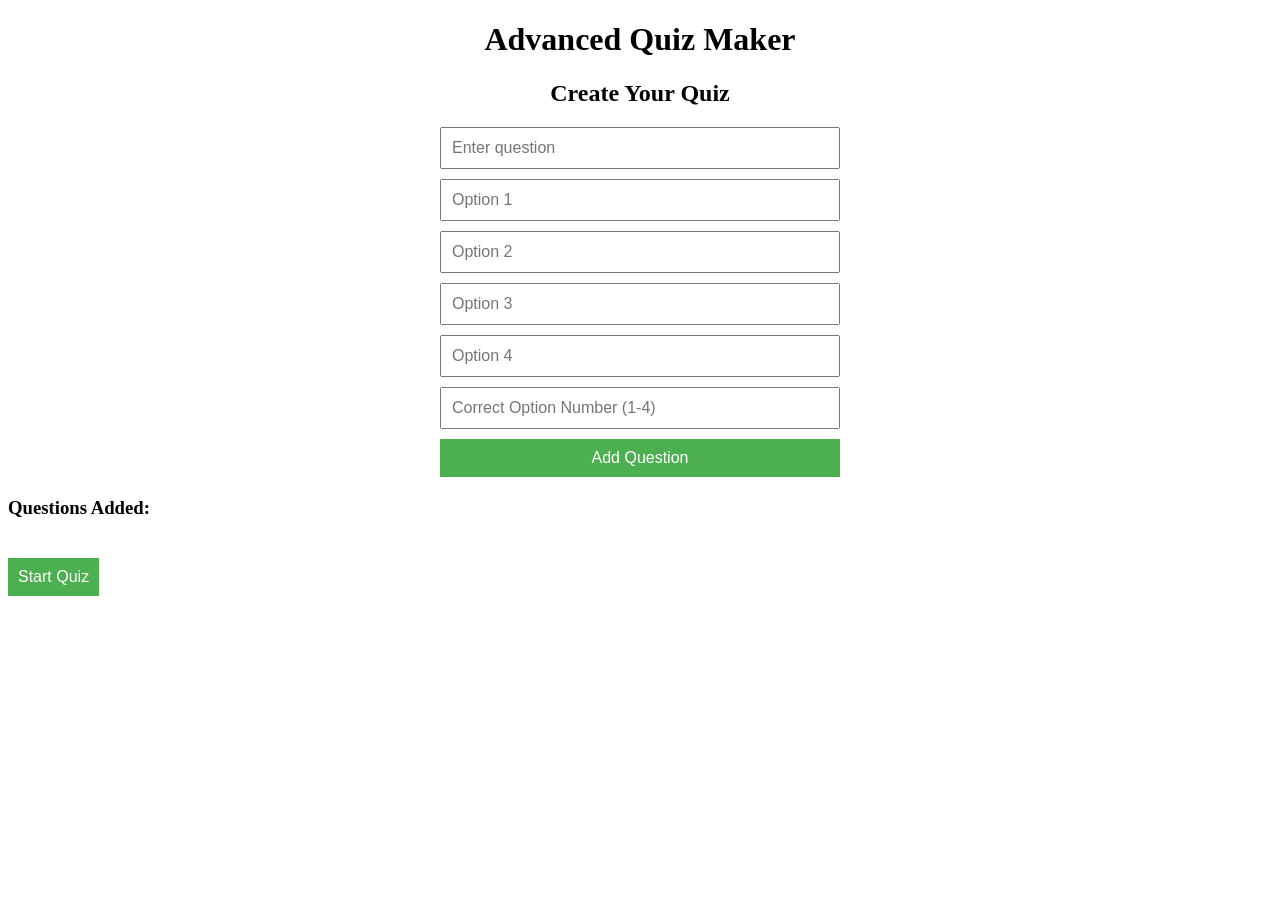
<file: Task 2/index.html>
<!DOCTYPE html>
<html lang="en">
<head>
  <meta charset="UTF-8">
  <meta name="viewport" content="width=device-width, initial-scale=1">
  <title>Advanced Online Quiz Maker</title>
  <link rel="stylesheet" href="Styles.css">
</head>
<body>

  <h1>Advanced Quiz Maker</h1>

  <div id="create-quiz">
    <h2>Create Your Quiz</h2>
    <form id="quiz-form">
      <input type="text" id="question" placeholder="Enter question" required>
      <input type="text" id="option1" placeholder="Option 1" required>
      <input type="text" id="option2" placeholder="Option 2" required>
      <input type="text" id="option3" placeholder="Option 3" required>
      <input type="text" id="option4" placeholder="Option 4" required>
      <input type="number" id="correct" placeholder="Correct Option Number (1-4)" required min="1" max="4">
      <button type="submit">Add Question</button>
    </form>

    <div id="question-list">
      <h3>Questions Added:</h3>
      <ul id="list"></ul>
    </div>

    <button id="start-quiz" style="margin-top: 20px;">Start Quiz</button>
  </div>

  <div id="take-quiz" style="display: none;">
    <h2>Take Quiz</h2>
    <p id="timer">Time Left: 60s</p>
    <form id="take-quiz-form"></form>
    <button id="submit-quiz" style="margin-top: 20px;">Submit Quiz</button>
  </div>

  <div id="result" style="display: none;">
    <h2>Your Score:</h2>
    <p id="score"></p>
    <button id="restart">Create New Quiz</button>
  </div>

  <script src="script.js"></script>
</body>
</html>
</file>
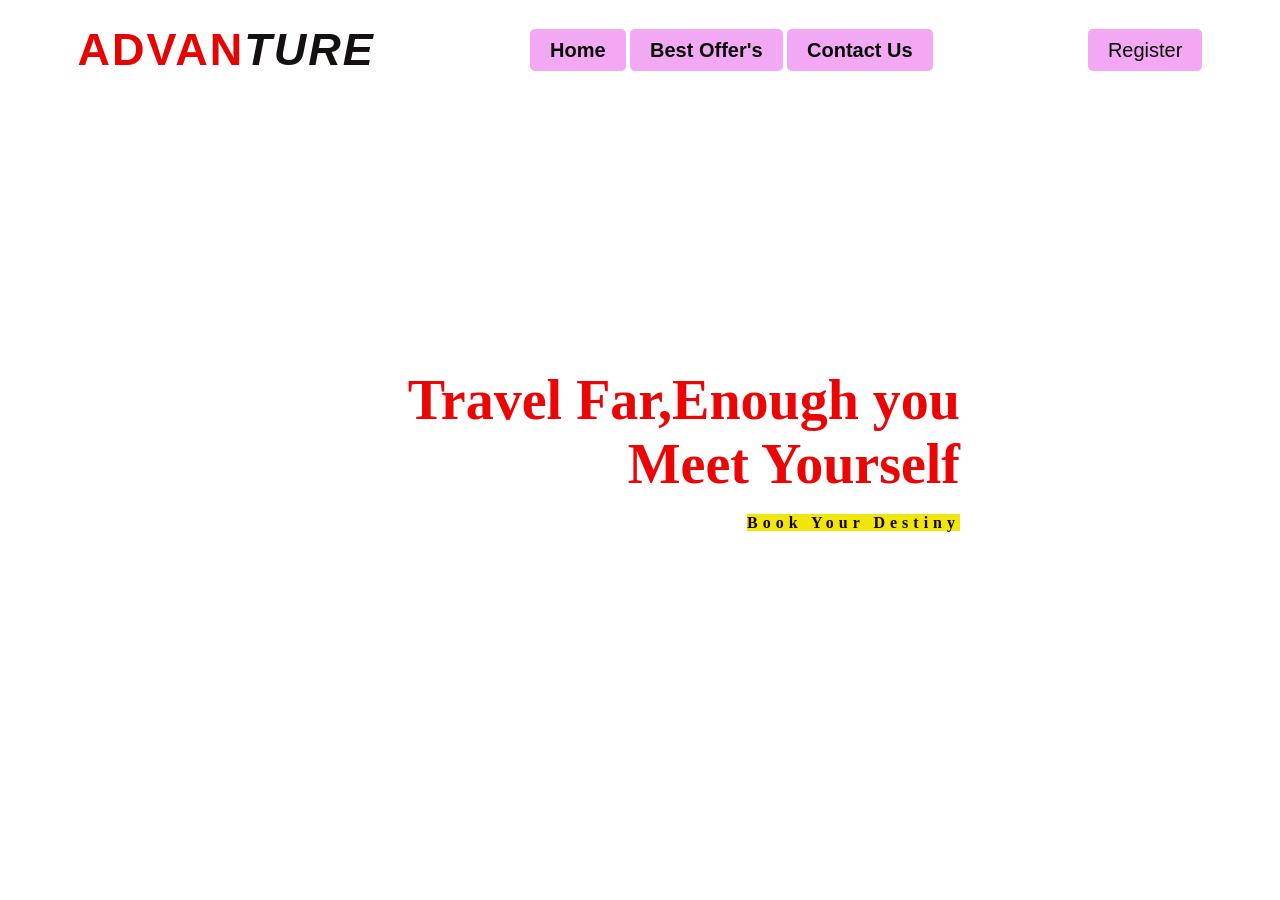
<file: Task 1/index2.html>
<!DOCTYPE html>
<html lang="en">
<head>
    <meta charset="UTF-8">
    <meta name="viewport" content="width=device-width, initial-scale=1.0">
    <title>advanture.neel</title>
    <!--external css link-->
    <link rel="stylesheet" href="STYLEM.css">
</head>
<body>
    <header>
        <nav>
            <div class="logo">
                <h1>ADVAN<i><span>TURE</span></i></h1>
            </div>
            <div class="Menu">
                <a href="#"><b>Home</b></a>
                <a href="#"><b>Best Offer's</b></a>
                <a href="#"><b>Contact Us</b></a>
            </div>
            <div class="Register">
                <a href="#">Register</a>
            </div>
        </nav>
        <section class="h-txt">
            <h1><b>Travel Far,Enough you Meet Yourself </b></h1>
            <br>
            <a href="#"><b>Book Your Destiny</b></a>
        </section>
</header> 
</body>
</html>
</file>
<file: Task 2/Styles.css>
style.css

body {
  font-family: Arial, sans-serif;
  margin: 20px;
  background: #eef2f3;
}

h1, h2 {
  text-align: center;
}

form {
  display: flex;
  flex-direction: column;
  gap: 10px;
  max-width: 400px;
  margin: 20px auto;
}

input {
  padding: 10px;
  font-size: 16px;
}

button {
  padding: 10px;
  font-size: 16px;
  background-color: #4caf50;
  color: white;
  border: none;
  cursor: pointer;
}

button:hover {
  background-color: #45a049;
}

#question-list ul {
  list-style: none;
  padding: 0;
}

#question-list li {
  background: #fff;
  margin: 5px 0;
  padding: 10px;
  border-left: 5px solid #4caf50;
  display: flex;
  justify-content: space-between;
  align-items: center;
}

#question-list button {
  background: #f44336;
  padding: 5px 10px;
  font-size: 12px;
}

#timer {
  text-align: center;
  font-weight: bold;
  margin-bottom: 20px;
}

#result {
  text-align: center;
}
</file>
<file: Task 1/STYLEM.css>
*{
    padding: 0;
    margin: 0;
    box-sizing: border-box;
}
header{
    width: 100%;
    height: 100vh;
    background:url("https://images.pexels.com/photos/1687845/pexels-photo-1687845.jpeg?auto=compress&cs=tinysrgb&w=600https://images.pexels.com/photos/1687845/pexels-photo-1687845.jpeg?auto=compress&cs=tinysrgb&w=1260&h=750&dpr=2");
    background-size: cover;
}
nav{
    width: 100%;
    height: 100px;
    background-size: cover;
    color: rgb(232, 3, 3);
    display: flex;
    justify-content: space-around;
    align-items: center;
    font-family: sans-serif;
}
.logo{
    font-size: 30px;
    letter-spacing: 2px;

}
.logo span{
    color:#13100f;
}
.Menu a{
    text-decoration: none;
    color: rgb(7, 7, 7);
    padding: 10px 20px;
    font-size: 20px;
    background: rgb(243, 168, 243);
    border-radius: 5px;
    transition: 0.4s linear;
    position: relative;
}

.Menu a:hover{
    
    background: transparent;
    border: 1px solid rgb(16, 17, 17);
}


.Menu a:hover:before{
    width: 90%;
}

.Register a{
    text-decoration: none;
    color: rgb(7 , 7, 7);
    padding: 10px 20px;
    font-size: 20px;
    background: rgb(243, 168, 243);
    border-radius: 5px;
    transition: 0.4s linear;
}

.Register a:hover{
    background: transparent;
    border: 1px solid rgb(17, 16, 16);
}
.h-txt{
    max-width: 650px;
    position: absolute;
    top: 50%;
    left: 50%;
    transform: translate(-50%,-50%);
    text-align: right;
    color: rgb(224, 7, 235);
}
.h-txt span{
    letter-spacing: 5px;
    color: black;
    font: bold;
}

.h-txt h1{
    font-size: 3.5em;
    color: hwb(0 2% 8%);
    text-align:right;
}

.h-txt a{
    text-decoration: none;
    background: hsl(57, 93%, 49%);
    color: #150404;
    padding: 15px,25px;
    letter-spacing: 5px;
    transition: 0.4s linear;
}
.h-txt a:hover{
background: transparent;
    border: 1px solid #eeff00;
}
</file>
